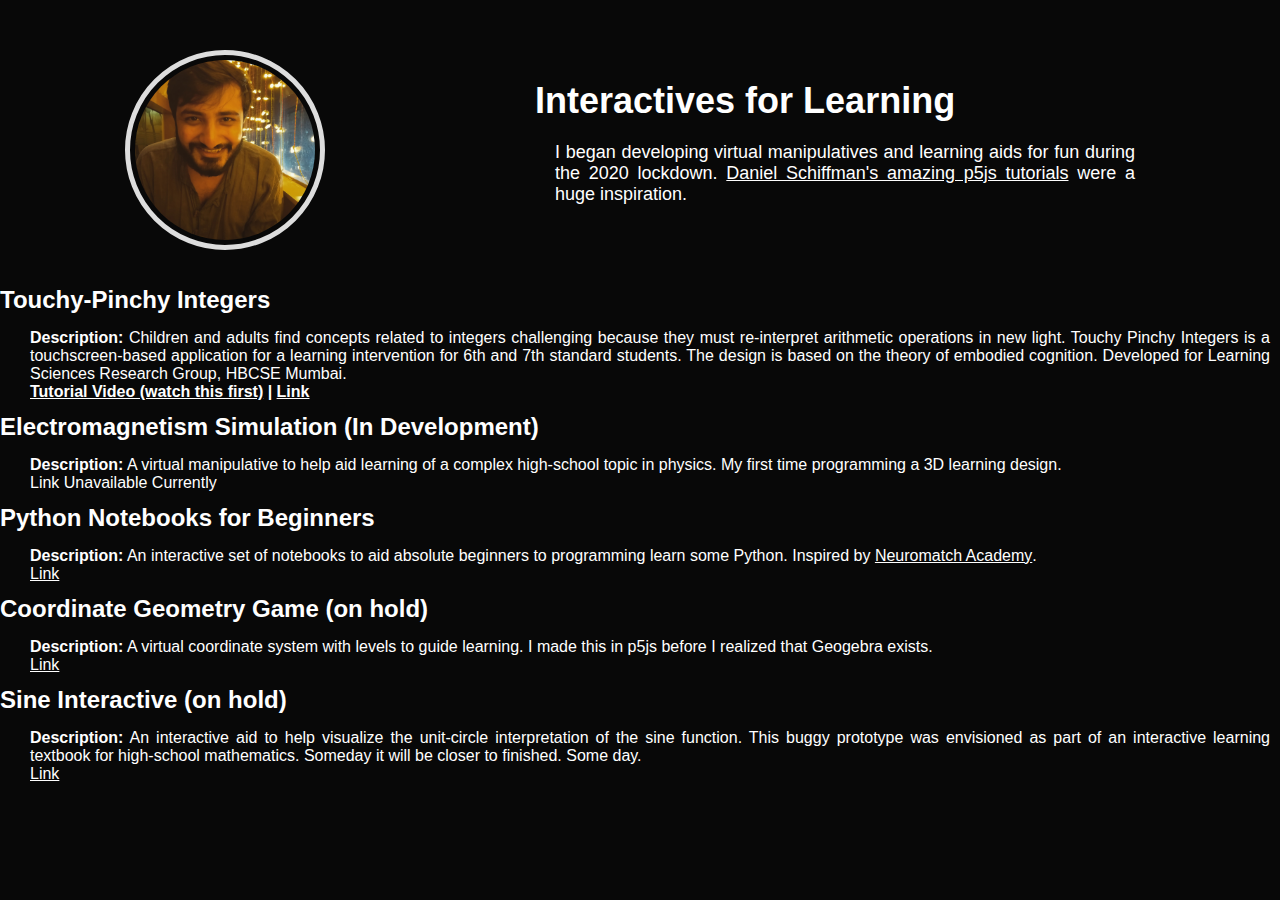
<file: Interactive_Learning_Aids.html>
<!DOCTYPE html>
<html lang="en">
<head>
    <meta charset="UTF-8">
    <meta name="viewport" content="width=device-width, initial-scale=1.0">
    <title>Interactive Learning Aids.</title>
    <link rel="stylesheet" type="text/css" href="style/style.css">
    <script src="src/interactives.js"></script>
</head>
<body>
    <div id = 'main-container'></div>
</body>
</html>
</file>
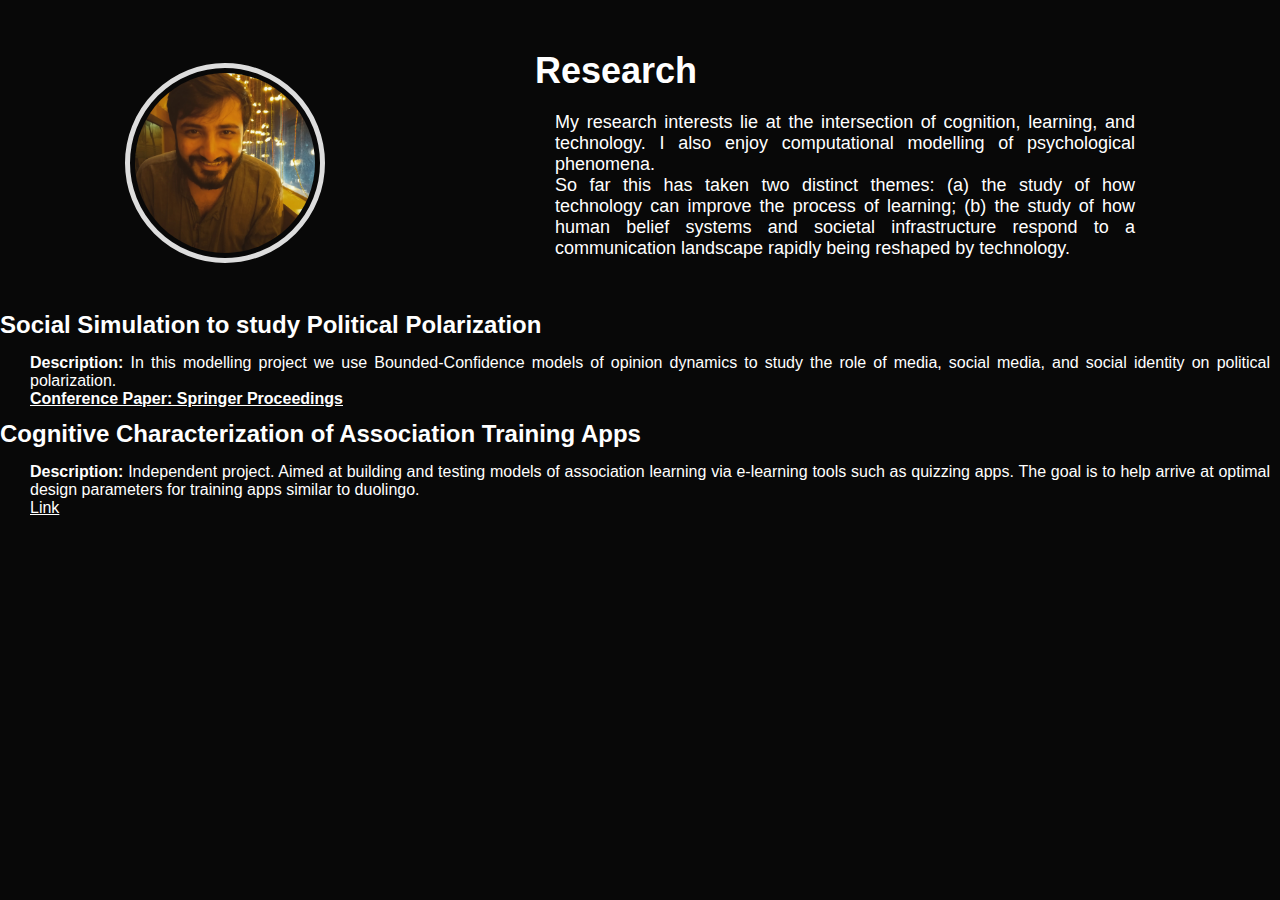
<file: Research.html>
<!DOCTYPE html>
<html lang="en">
<head>
    <meta charset="UTF-8">
    <meta name="viewport" content="width=device-width, initial-scale=1.0">
    <title>Research</title>
    <link rel="stylesheet" type="text/css" href="style/style.css">
    <script src="src/research.js"></script>
</head>
<body>
    <div id = 'main-container'></div>
</body>
</html>
</file>
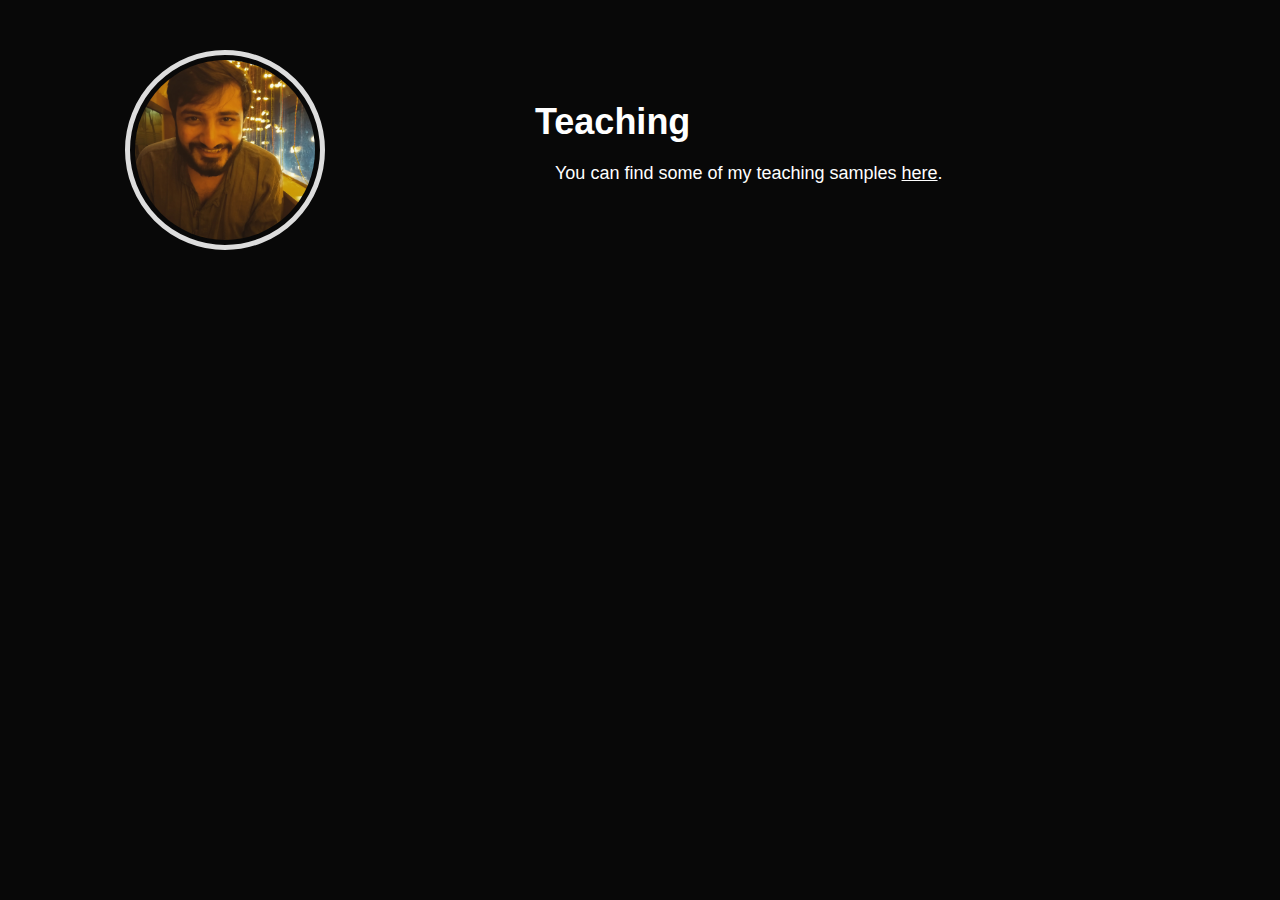
<file: Teaching.html>
<!DOCTYPE html>
<html lang="en">
<head>
    <meta charset="UTF-8">
    <meta name="viewport" content="width=device-width, initial-scale=1.0">
    <title>Teaching Samples</title>
    <link rel="stylesheet" type="text/css" href="style/style.css">
    <script src="src/teaching.js"></script>
</head>
<body>
    <div id = 'main-container'></div>
</body>
</html>
</file>
<file: style/style.css>
* {
    margin: 0;
    padding: 0;
    font-family: 'Poppins', sans-serif;
    box-sizing: border-box;
    color: white;
    font-family: 'Roboto', sans-serif;
}

body{
    background: #080808;
    color: white;
}

p {
    font-family: Arial, Helvetica, sans-serif;
    font-size: 16px;
    color: white;
    text-align: justify; 
    margin: 10px; 
  }


  img {
    border: 1px solid #ddd; /* Gray border */
    border-radius: 4px; /* Rounded border */
    padding: 5px; /* Some padding */
    width: 150px; /* Set a small width */
  }
  
  /* Add a hover effect (blue shadow) */
  img:hover {
    box-shadow: 0 0 2px 1px rgba(0, 140, 186, 0.5);
  }


  #main-container{
    position: absolute;
    height: 100%;
    width: 100%;
    display: flex;
    flex-direction: column;
  }

  #header{
    position: relative;
    height: 35%;
  }

  #main-page{
    position: relative;
    height: 30%;
  }
  .main{
    position: relative;
    width: 100%;
    align-self: center;

  }

  #footer{
    position: relative;
    height: 100%;

  }

  .header-content {
    position: relative;
    display: flex;
    margin: 20px;
    margin-top: 50px;
    flex-direction: row;
    justify-content: space-around;
    align-items: center;
  }
  
  .photo {
    position: relative;
    width: 200px;
    height: 200px;
    border: 5px solid #ddd;
    border-radius: 50%;
  }
  
  .name-bio {
    width: 50%;
    position: relative;
    display: flex;
    flex-direction: column;
    align-items: flex-start;
    justify-content: center;
  }
  
  .name {
    font-family: Arial, Helvetica, sans-serif;
    font-size: 36px;
    color: white;
  }
  
  .bio {
    font-family: Arial, Helvetica, sans-serif;
    font-size: 18px;
    color: white;
    text-align: justify;
    padding: 10px;
  }
  #main-content {
    display: flex;
    flex-direction: row;
    align-items: flex-start;
    justify-content: space-around;
    margin: 0px;
    width: 80%;
  }

  #right-column {
    display: flex;
    flex-direction: column;
    align-items: flex-start;
    justify-content: space-evenly;
    /* margin: 20px; */
  }

  #footer-div1{
    
    margin-left: 39px;
    display: flex;
    flex-direction: column;
  }
  
  .heading {
    font-family: Arial, Helvetica, sans-serif;
    font-size: 24px;
    color: white;
    margin-top: 12px;
    margin-bottom: 15px;
  }
  
  .list {
    font-family: Arial, Helvetica, sans-serif;
    font-size: 18px;
    color: white;
    list-style-type: disc; 
    list-style-position: inside; 
    padding-left: 20px; 
  }
  
  .item {
    margin-bottom: 10px;
  }
</file>
